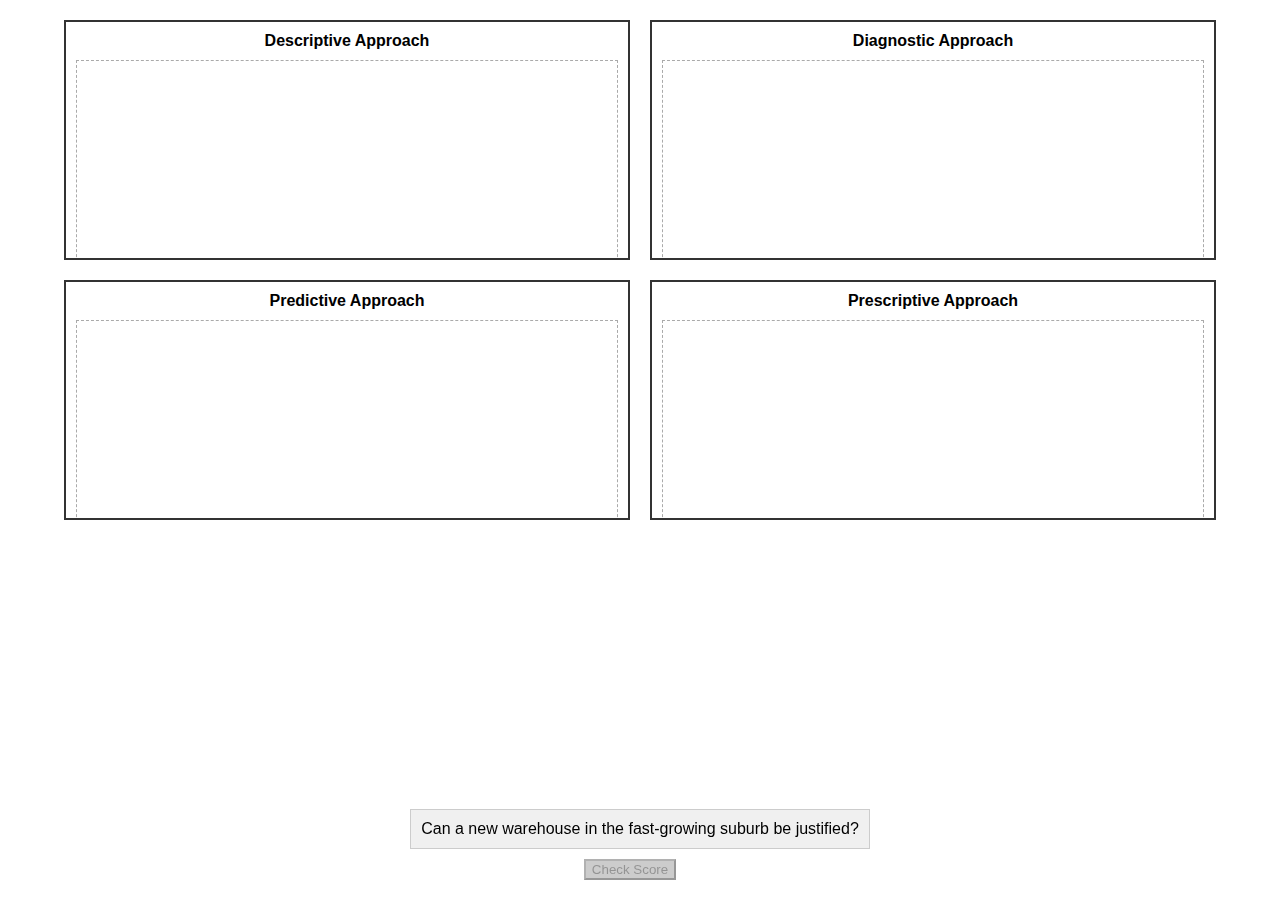
<file: index.html>
<!DOCTYPE html>
<html lang="en">
<head>
  <meta charset="UTF-8">
  <title>Drag & Drop: Data Approaches</title>
  <link rel="stylesheet" href="style.css">
</head>
<body>

<div class="container">
  <div class="category" ondrop="drop(event)" ondragover="allowDrop(event)" data-category="Descriptive">
    <div class="title">Descriptive Approach</div>
    <div class="drop-zone"></div>
  </div>
  <div class="category" ondrop="drop(event)" ondragover="allowDrop(event)" data-category="Diagnostic">
    <div class="title">Diagnostic Approach</div>
    <div class="drop-zone"></div>
  </div>
  <div class="category" ondrop="drop(event)" ondragover="allowDrop(event)" data-category="Predictive">
    <div class="title">Predictive Approach</div>
    <div class="drop-zone"></div>
  </div>
  <div class="category" ondrop="drop(event)" ondragover="allowDrop(event)" data-category="Prescriptive">
    <div class="title">Prescriptive Approach</div>
    <div class="drop-zone"></div>
  </div>
</div>

<div class="footer">
  <div id="questionLabel" draggable="true" ondragstart="drag(event)"></div>
  <br>
  <button id="submitBtn" disabled onclick="calculateScore()">Check Score</button>
  <span id="scoreDisplay" style="margin-left: 20px; font-weight: bold;"></span>
</div>

<script src="script.js"></script>
</body>
</html>
</file>
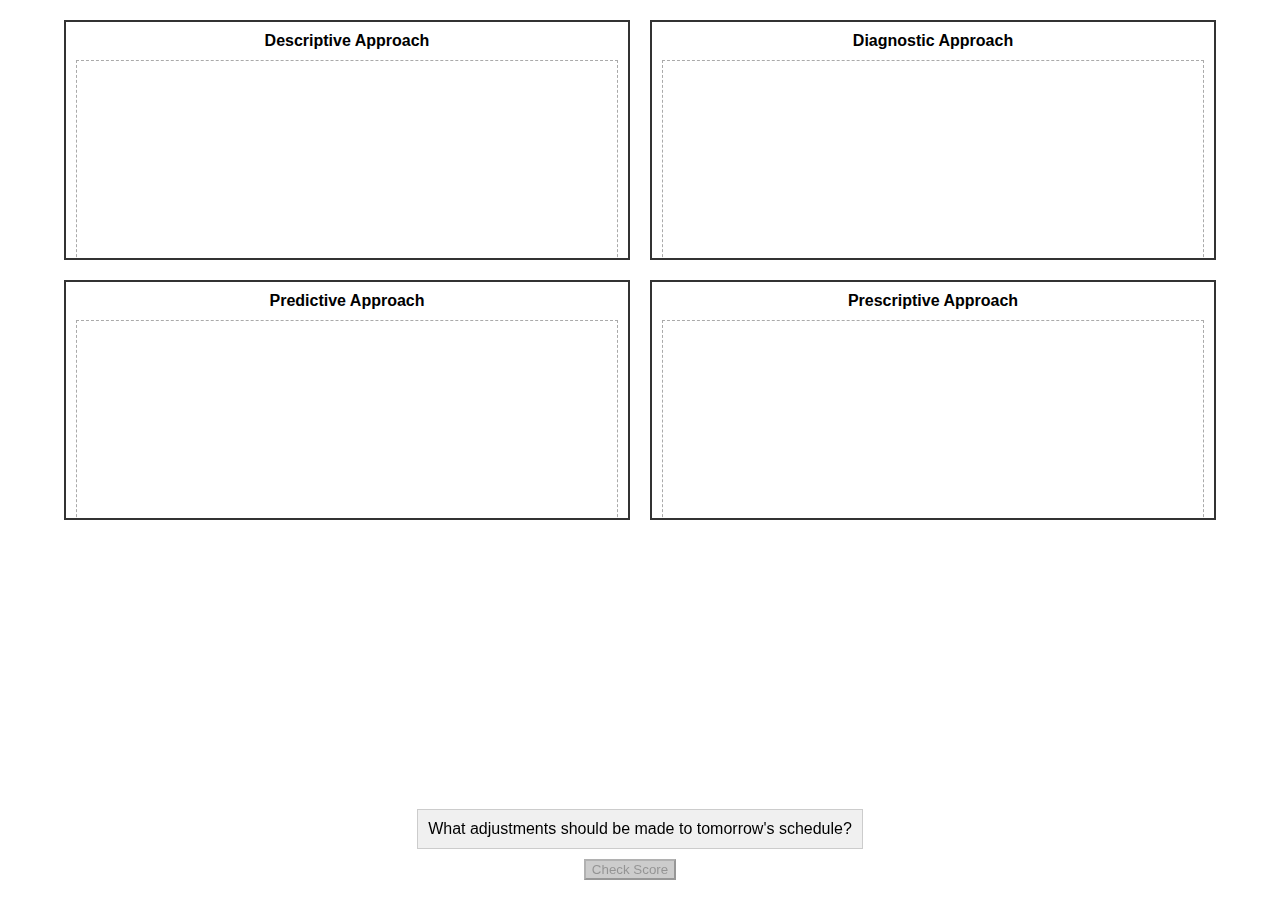
<file: Analytic Approach.html>
<!DOCTYPE html>
<html lang="en">
<head>
  <meta charset="UTF-8">
  <title>Drag & Drop: Data Approaches</title>
  <style>
    body {
      font-family: Arial, sans-serif;
      display: flex;
      flex-direction: column;
      align-items: center;
      margin: 0;
      padding: 0;
    }

    .container {
      display: grid;
      grid-template-columns: repeat(2, 1fr);
      grid-template-rows: repeat(2, 1fr);
      gap: 20px;
      width: 90%;
      height: 500px;
      margin: 20px;
    }

    .category {
      border: 2px solid #333;
      padding: 10px;
      overflow-y: auto;
    }

    .title {
      font-weight: bold;
      text-align: center;
      margin-bottom: 10px;
    }

    .drop-zone {
      min-height: 200px;
      padding: 10px;
      border: 1px dashed #aaa;
    }

    .draggable {
      background-color: #e0e0e0;
      padding: 8px;
      margin: 5px;
      border-radius: 5px;
      cursor: grab;
      user-select: none;
    }

    .footer {
      position: fixed;
      bottom: 20px;
      width: 100%;
      text-align: center;
    }

    #questionLabel {
      padding: 10px;
      margin-bottom: 10px;
      background-color: #f0f0f0;
      display: inline-block;
      border: 1px solid #ccc;
    }

    button:disabled {
      background-color: #ccc;
    }
  </style>
</head>
<body>

<div class="container">
  <div class="category" ondrop="drop(event)" ondragover="allowDrop(event)" data-category="Descriptive">
    <div class="title">Descriptive Approach</div>
    <div class="drop-zone"></div>
  </div>
  <div class="category" ondrop="drop(event)" ondragover="allowDrop(event)" data-category="Diagnostic">
    <div class="title">Diagnostic Approach</div>
    <div class="drop-zone"></div>
  </div>
  <div class="category" ondrop="drop(event)" ondragover="allowDrop(event)" data-category="Predictive">
    <div class="title">Predictive Approach</div>
    <div class="drop-zone"></div>
  </div>
  <div class="category" ondrop="drop(event)" ondragover="allowDrop(event)" data-category="Prescriptive">
    <div class="title">Prescriptive Approach</div>
    <div class="drop-zone"></div>
  </div>
</div>

<div class="footer">
  <div id="questionLabel" draggable="true" ondragstart="drag(event)"></div>
  <br>
  <button id="submitBtn" disabled onclick="calculateScore()">Check Score</button>
  <span id="scoreDisplay" style="margin-left: 20px; font-weight: bold;"></span>

</div>

<script>
const questions = [
  { text: "What are the avg delivery costs on each route?", category: "Descriptive" },
  { text: "Do delivery times vary significantly during peak & off-peak hours?", category: "Descriptive" },
  { text: "What were the number of deliveries on each route last month?", category: "Descriptive" },
  { text: "Apart from distance, what factors seem to increase delivery times?", category: "Descriptive" },

  { text: "Why did delivery times increase last Friday across multiple routes?", category: "Diagnostic" },
  { text: "What led to a spike in delivery costs during the holiday week?", category: "Diagnostic" },
  { text: "Why are some vehicles consistently underperforming on delivery?", category: "Diagnostic" },
  { text: "What are the reasons for increased fuel consumption on some routes?", category: "Diagnostic" },

  { text: "How will accidents or road blocks affect next week's delivery times?", category: "Predictive" },
  { text: "How many delivery will be required next week, based on expected sale?", category: "Predictive" },
  { text: "What might be the expected delivery time for each route?", category: "Predictive" },
  { text: "What will traffic be like in the next week?", category: "Predictive" },

  { text: "What are the best routes to minimize time & cost?", category: "Prescriptive" },
  { text: "What adjustments should be made to tomorrow's schedule?", category: "Prescriptive" },
  { text: "What incentives may ensure better performance at peak hours?", category: "Prescriptive" },
  { text: "Can a new warehouse in the fast-growing suburb be justified?", category: "Prescriptive" },
];

let used = new Set();
let draggedItem = null;
let placedCount = 0;

function getRandomQuestion() {
  if (used.size === questions.length) {
    document.getElementById("questionLabel").innerText = "";
    document.getElementById("questionLabel").setAttribute("draggable", "false");
    return;
  }

  let idx;
  do {
    idx = Math.floor(Math.random() * questions.length);
  } while (used.has(idx));

  used.add(idx);
  const q = questions[idx];
  const label = document.getElementById("questionLabel");
  label.innerText = q.text;
  label.setAttribute("data-category", q.category);
  label.setAttribute("draggable", "true");
  label.ondragstart = drag;
}

function allowDrop(ev) {
  ev.preventDefault();
}

function drag(ev) {
  draggedItem = ev.target;
}

function drop(ev) {
  ev.preventDefault();
  if (!draggedItem) return;

  const dropZone = ev.currentTarget.querySelector(".drop-zone");
  const expectedCategory = ev.currentTarget.getAttribute("data-category");
  const actualCategory = draggedItem.getAttribute("data-category");

  // Clone and place only once
  const placed = document.createElement("div");
  placed.innerText = draggedItem.innerText;
  placed.className = "draggable";
  placed.setAttribute("data-category", actualCategory);
  dropZone.appendChild(placed);

  placedCount++;
  if (placedCount === 16) {
    document.getElementById("submitBtn").disabled = false;
  }

  // Clear the original label and get the next
  draggedItem.innerText = "";
  draggedItem.setAttribute("draggable", "false");
  getRandomQuestion();
}

function calculateScore() {
  let correct = 0;
  const dropZones = document.querySelectorAll(".category");

  dropZones.forEach(zone => {
    const expectedCategory = zone.getAttribute("data-category");
    const items = zone.querySelectorAll(".drop-zone .draggable");
    items.forEach(item => {
      const actualCategory = item.getAttribute("data-category");
      if (expectedCategory === actualCategory) correct++;
    });
  });

  document.getElementById("scoreDisplay").innerText = `Score: ${correct} / 16`;
}

// Start with the first random question
getRandomQuestion();
</script>

</body>
</html>
</file>
<file: style.css>
body {
  font-family: Arial, sans-serif;
  display: flex;
  flex-direction: column;
  align-items: center;
  margin: 0;
  padding: 0;
}
.container {
  display: grid;
  grid-template-columns: repeat(2, 1fr);
  grid-template-rows: repeat(2, 1fr);
  gap: 20px;
  width: 90%;
  height: 500px;
  margin: 20px;
}
.category {
  border: 2px solid #333;
  padding: 10px;
  overflow-y: auto;
}
.title {
  font-weight: bold;
  text-align: center;
  margin-bottom: 10px;
}
.drop-zone {
  min-height: 200px;
  padding: 10px;
  border: 1px dashed #aaa;
}
.draggable {
  background-color: #e0e0e0;
  padding: 8px;
  margin: 5px;
  border-radius: 5px;
  cursor: grab;
  user-select: none;
}
.footer {
  position: fixed;
  bottom: 20px;
  width: 100%;
  text-align: center;
}
#questionLabel {
  padding: 10px;
  margin-bottom: 10px;
  background-color: #f0f0f0;
  display: inline-block;
  border: 1px solid #ccc;
}
button:disabled {
  background-color: #ccc;
}
</file>
